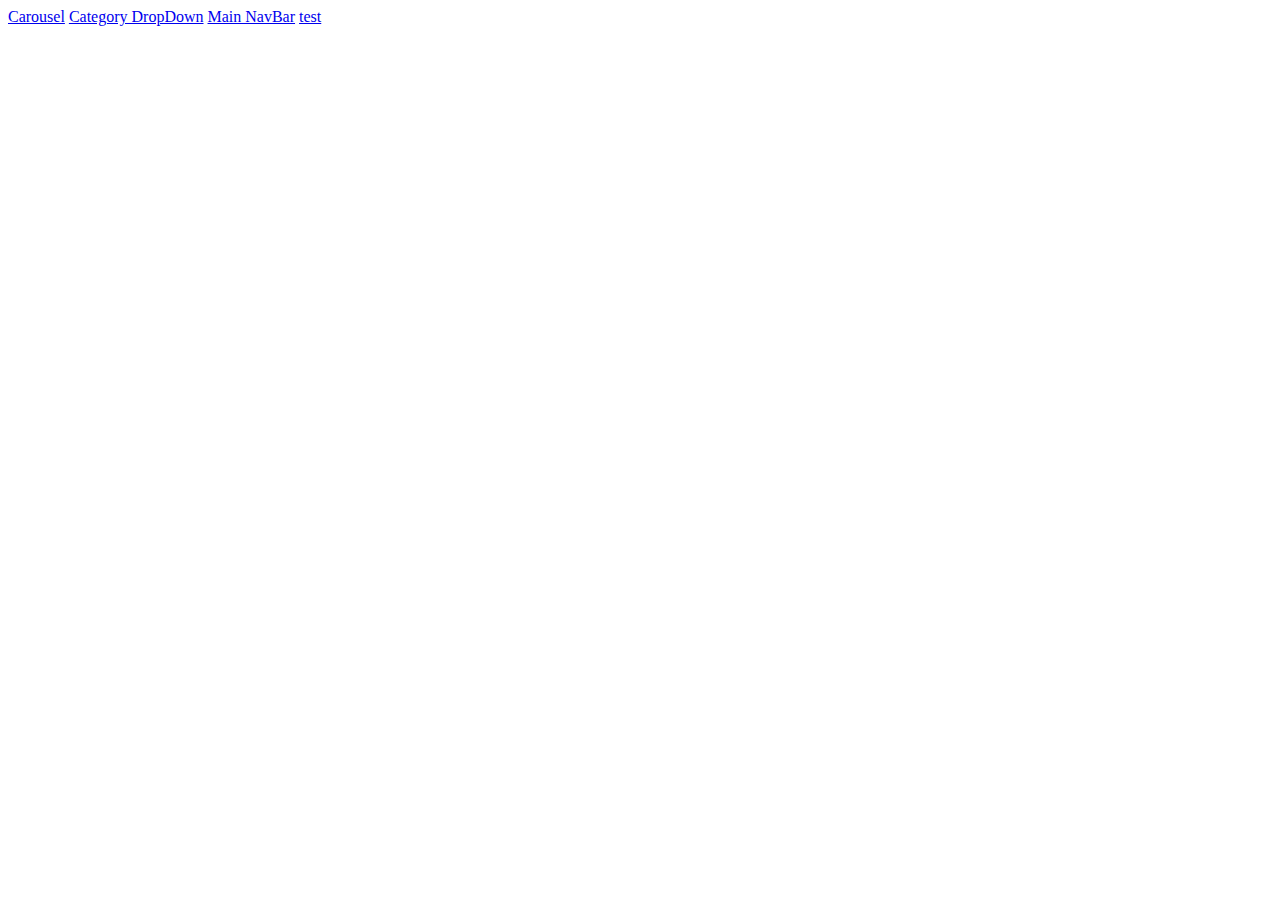
<file: frontend/components/index.html>
<!DOCTYPE html>
<html lang="en">
<head>
    <meta charset="UTF-8">
    <meta name="viewport" content="width=device-width, initial-scale=1.0">
    <meta http-equiv="X-UA-Compatible" content="ie=edge">
    <title>Document</title>
</head>
<body>
    <a href="/frontend/components/carousel/">Carousel</a>
    <a href="/frontend/components/category-dropdown/">Category DropDown</a>
    <a href="/frontend/components/main-navbar/">Main NavBar</a>
    <a href="/frontend/components/tests/integrated-test/">test</a>
</body>
</html>
</file>
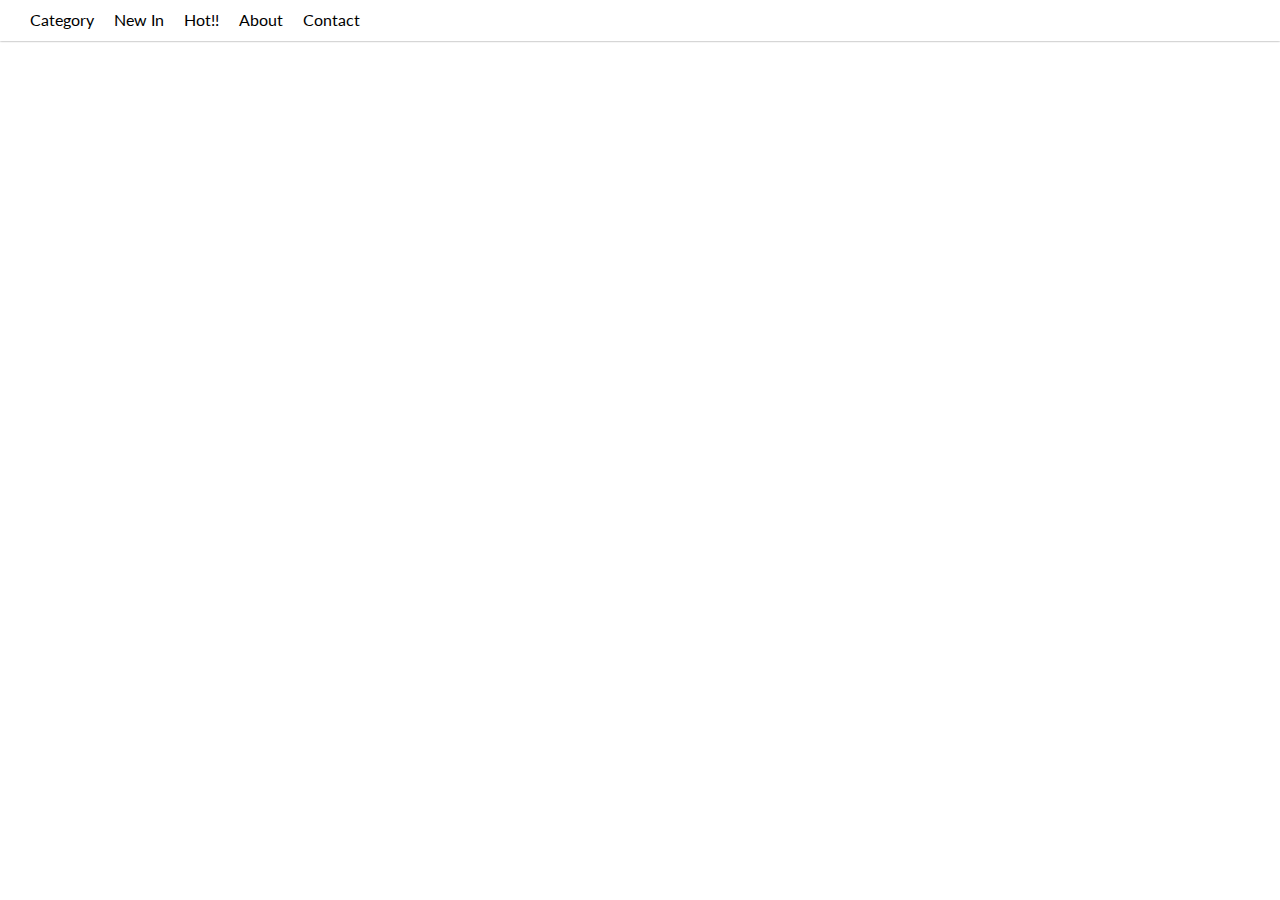
<file: frontend/components/category-dropdown/index.html>
<!DOCTYPE html>
<html lang="en">

<head>
    <meta charset="UTF-8">
    <meta name="viewport" content="width=device-width, initial-scale=1.0">
    <meta http-equiv="X-UA-Compatible" content="ie=edge">
    <title>Document</title>
    <link rel="stylesheet" href="index.css">
</head>

<body>
    <nav class="hot-bar">
        <div class="dropdown item">
            Category
            <div class="dropdown-content">
                <div class="content">
                    <div class="category">Mens Wear
                        <div class="dropdown-right">
                            <div class="category">Womens Wear</div>
                            <div class="category">Computing and Gaming</div>
                            <div class="category">Sport's and Traveling</div>
                            <div class="category">Sport's and Traveling</div>
                            <div class="category">Womens Wear</div>
                            <div class="category">Computing and Gaming</div>
                            <div class="category">Sport's and Traveling</div>
                            <div class="category">Sport's and Traveling</div>
                        </div>
                    </div>

                    <div class="category">Womens Wear
                        <div class="dropdown-right">
                            <div class="sub-category">
                                Womens Wear
                                <div class="products">T-Shirt</div>
                                <div class="products">Pant</div>
                                <div class="products">Trouser</div>
                                <div class="products">Shoes</div>
                                <div class="products">Leggings</div>
                                <div class="products">Coat</div>
                            </div>
                            <div class="sub-category">
                                Mens Wear
                                <div class="products">T-Shirt</div>
                                <div class="products">Pant</div>
                                <div class="products">Trouser</div>
                                <div class="products">Shoes</div>
                                <div class="products">Leggings</div>
                                <div class="products">Coat</div>
                            </div>
                            <div class="sub-category">
                                Womens Wear
                                <div class="products">T-Shirt asd aasd asd asd asd asd asd</div>
                                <div class="products">Pant</div>
                                <div class="products">Trouser</div>
                                <div class="products">Shoes</div>
                                <div class="products">Leggings</div>
                                <div class="products">Coat</div>
                            </div>
                            <div class="sub-category">
                                Womens Wear
                                <div class="products">T-Shirt</div>
                                <div class="products">Pant</div>
                                <div class="products">Trouser</div>
                                <div class="products">Shoes</div>
                                <div class="products">Leggings</div>
                                <div class="products">Coat</div>
                            </div>
                            <div class="sub-category">
                                Mens Wear
                                <div class="products">T-Shirt</div>
                                <div class="products">Pant</div>
                                <div class="products">Trouser</div>
                                <div class="products">Shoes</div>
                                <div class="products">Leggings</div>
                                <div class="products">Coat</div>
                            </div>
                            <div class="sub-category">
                                Womens Wear
                                <div class="products">T-Shirt asd aasd asd asd asd asd asd</div>
                                <div class="products">Pant</div>
                                <div class="products">Trouser</div>
                                <div class="products">Shoes</div>
                                <div class="products">Leggings</div>
                                <div class="products">Coat</div>
                            </div>
                            <div class="sub-category">
                                Womens Wear
                                <div class="products">T-Shirt</div>
                                <div class="products">Pant</div>
                                <div class="products">Trouser</div>
                                <div class="products">Shoes</div>
                                <div class="products">Leggings</div>
                                <div class="products">Coat</div>
                            </div>
                            <div class="sub-category">
                                Mens Wear
                                <div class="products">T-Shirt</div>
                                <div class="products">Pant</div>
                                <div class="products">Trouser</div>
                                <div class="products">Shoes</div>
                                <div class="products">Leggings</div>
                                <div class="products">Coat</div>
                            </div>
                            <div class="sub-category">
                                Womens Wear
                                <div class="products">T-Shirt asd aasd asd asd asd asd asd</div>
                                <div class="products">Pant</div>
                                <div class="products">Trouser</div>
                                <div class="products">Shoes</div>
                                <div class="products">Leggings</div>
                                <div class="products">Coat</div>
                            </div>
                            <div class="sub-category">
                                Womens Wear
                                <div class="products">T-Shirt</div>
                                <div class="products">Pant</div>
                                <div class="products">Trouser</div>
                                <div class="products">Shoes</div>
                                <div class="products">Leggings</div>
                                <div class="products">Coat</div>
                            </div>
                            <div class="sub-category">
                                Mens Wear
                                <div class="products">T-Shirt</div>
                                <div class="products">Pant</div>
                                <div class="products">Trouser</div>
                                <div class="products">Shoes</div>
                                <div class="products">Leggings</div>
                                <div class="products">Coat</div>
                            </div>
                            <div class="sub-category">
                                Womens Wear
                                <div class="products">T-Shirt asd aasd asd asd asd asd asd</div>
                                <div class="products">Pant</div>
                                <div class="products">Trouser</div>
                                <div class="products">Shoes</div>
                                <div class="products">Leggings</div>
                                <div class="products">Coat</div>
                            </div>
                            <div class="sub-category">
                                Womens Wear
                                <div class="products">T-Shirt</div>
                                <div class="products">Pant</div>
                                <div class="products">Trouser</div>
                                <div class="products">Shoes</div>
                                <div class="products">Leggings</div>
                                <div class="products">Coat</div>
                            </div>
                            <div class="sub-category">
                                Mens Wear
                                <div class="products">T-Shirt</div>
                                <div class="products">Pant</div>
                                <div class="products">Trouser</div>
                                <div class="products">Shoes</div>
                                <div class="products">Leggings</div>
                                <div class="products">Coat</div>
                            </div>
                            <div class="sub-category">
                                Womens Wear
                                <div class="products">T-Shirt asd aasd asd asd asd asd asd</div>
                                <div class="products">Pant</div>
                                <div class="products">Trouser</div>
                                <div class="products">Shoes</div>
                                <div class="products">Leggings</div>
                                <div class="products">Coat</div>
                            </div>
                            <div class="sub-category">
                                Womens Wear
                                <div class="products">T-Shirt</div>
                                <div class="products">Pant</div>
                                <div class="products">Trouser</div>
                                <div class="products">Shoes</div>
                                <div class="products">Leggings</div>
                                <div class="products">Coat</div>
                            </div>
                            <div class="sub-category">
                                Mens Wear
                                <div class="products">T-Shirt</div>
                                <div class="products">Pant</div>
                                <div class="products">Trouser</div>
                                <div class="products">Shoes</div>
                                <div class="products">Leggings</div>
                                <div class="products">Coat</div>
                            </div>
                            <div class="sub-category">
                                Womens Wear
                                <div class="products">T-Shirt asd aasd asd asd asd asd asd</div>
                                <div class="products">Pant</div>
                                <div class="products">Trouser</div>
                                <div class="products">Shoes</div>
                                <div class="products">Leggings</div>
                                <div class="products">Coat</div>
                            </div>

                        </div>
                    </div>
                    <div class="category">Computing and Gaming
                        <div class="dropdown-right">
                            <div class="category">Mwns</div>
                            <div class="category">Computing and Gaming</div>
                            <div class="category">Sport's and Traveling</div>
                        </div>
                    </div>
                    <div class="category">Sport's and Traveling
                        <div class="dropdown-right">
                            <div class="category">Womenasd asds Wear</div>
                            <div class="category">Compu asd ting and Gaming</div>
                            <div class="category">Sport's and Traveling</div>
                        </div>
                    </div>
                </div>
            </div>
        </div>

        <div class="item big-dropdown">
            New In
            <div class="big-dropdown-content">
                <div class="sub-category">
                    Womens Wear
                    <div class="products">T-Shirt</div>
                    <div class="products">Pant</div>
                    <div class="products">Trouser</div>
                    <div class="products">Shoes</div>
                    <div class="products">Leggings</div>
                    <div class="products">Coat</div>
                </div>
                <div class="sub-category">
                    Mens Wear
                    <div class="products">T-Shirt</div>
                    <div class="products">Pant</div>
                    <div class="products">Trouser</div>
                    <div class="products">Shoes</div>
                    <div class="products">Leggings</div>
                    <div class="products">Coat</div>
                </div>
                <div class="sub-category">
                    Womens Wear
                    <div class="products">T-Shirt asd aasd asd asd asd asd asd</div>
                    <div class="products">Pant</div>
                    <div class="products">Trouser</div>
                    <div class="products">Shoes</div>
                    <div class="products">Leggings</div>
                    <div class="products">Coat</div>
                </div>
                <div class="sub-category">
                    Womens Wear
                    <div class="products">T-Shirt</div>
                    <div class="products">Pant</div>
                    <div class="products">Trouser</div>
                    <div class="products">Shoes</div>
                    <div class="products">Leggings</div>
                    <div class="products">Coat</div>
                </div>
                <div class="sub-category">
                    Mens Wear
                    <div class="products">T-Shirt</div>
                    <div class="products">Pant</div>
                    <div class="products">Trouser</div>
                    <div class="products">Shoes</div>
                    <div class="products">Leggings</div>
                    <div class="products">Coat</div>
                </div>
                <div class="sub-category">
                    Womens Wear
                    <div class="products">T-Shirt asd aasd asd asd asd asd asd</div>
                    <div class="products">Pant</div>
                    <div class="products">Trouser</div>
                    <div class="products">Shoes</div>
                    <div class="products">Leggings</div>
                    <div class="products">Coat</div>
                </div>
                <div class="sub-category">
                    Womens Wear
                    <div class="products">T-Shirt</div>
                    <div class="products">Pant</div>
                    <div class="products">Trouser</div>
                    <div class="products">Shoes</div>
                    <div class="products">Leggings</div>
                    <div class="products">Coat</div>
                </div>
                <div class="sub-category">
                    Mens Wear
                    <div class="products">T-Shirt</div>
                    <div class="products">Pant</div>
                    <div class="products">Trouser</div>
                    <div class="products">Shoes</div>
                    <div class="products">Leggings</div>
                    <div class="products">Coat</div>
                </div>
                <div class="sub-category">
                    Womens Wear
                    <div class="products">T-Shirt asd aasd asd asd asd asd asd</div>
                    <div class="products">Pant</div>
                    <div class="products">Trouser</div>
                    <div class="products">Shoes</div>
                    <div class="products">Leggings</div>
                    <div class="products">Coat</div>
                </div>

            </div>
        </div>
        <div class="item big-dropdown">
            Hot!!
            <div class="big-dropdown-content">
                <div class="sub-category">
                    Mens Wear
                    <div class="products">T-Shirt</div>
                    <div class="products">Pant</div>
                    <div class="products">Trouser</div>
                    <div class="products">Shoes</div>
                    <div class="products">Leggings</div>
                    <div class="products">Coat</div>
                </div>
                <div class="sub-category">
                    Womens Wear
                    <div class="products">T-Shirt asd aasd asd asd asd asd asd</div>
                    <div class="products">Pant</div>
                    <div class="products">Trouser</div>
                    <div class="products">Shoes</div>
                    <div class="products">Leggings</div>
                    <div class="products">Coat</div>
                </div>
                <div class="sub-category">
                    Womens Wear
                    <div class="products">T-Shirt</div>
                    <div class="products">Pant</div>
                    <div class="products">Trouser</div>
                    <div class="products">Shoes</div>
                    <div class="products">Leggings</div>
                    <div class="products">Coat</div>
                </div>
                <div class="sub-category">
                    Mens Wear
                    <div class="products">T-Shirt</div>
                    <div class="products">Pant</div>
                    <div class="products">Trouser</div>
                    <div class="products">Shoes</div>
                    <div class="products">Leggings</div>
                    <div class="products">Coat</div>
                </div>
                <div class="sub-category">
                    Womens Wear
                    <div class="products">T-Shirt asd aasd asd asd asd asd asd</div>
                    <div class="products">Pant</div>
                    <div class="products">Trouser</div>
                    <div class="products">Shoes</div>
                    <div class="products">Leggings</div>
                    <div class="products">Coat</div>
                </div>

            </div>
        </div>

        <div class="item">About</div>
        <div class="item">Contact</div>
    </nav>

</body>

</html>
</file>
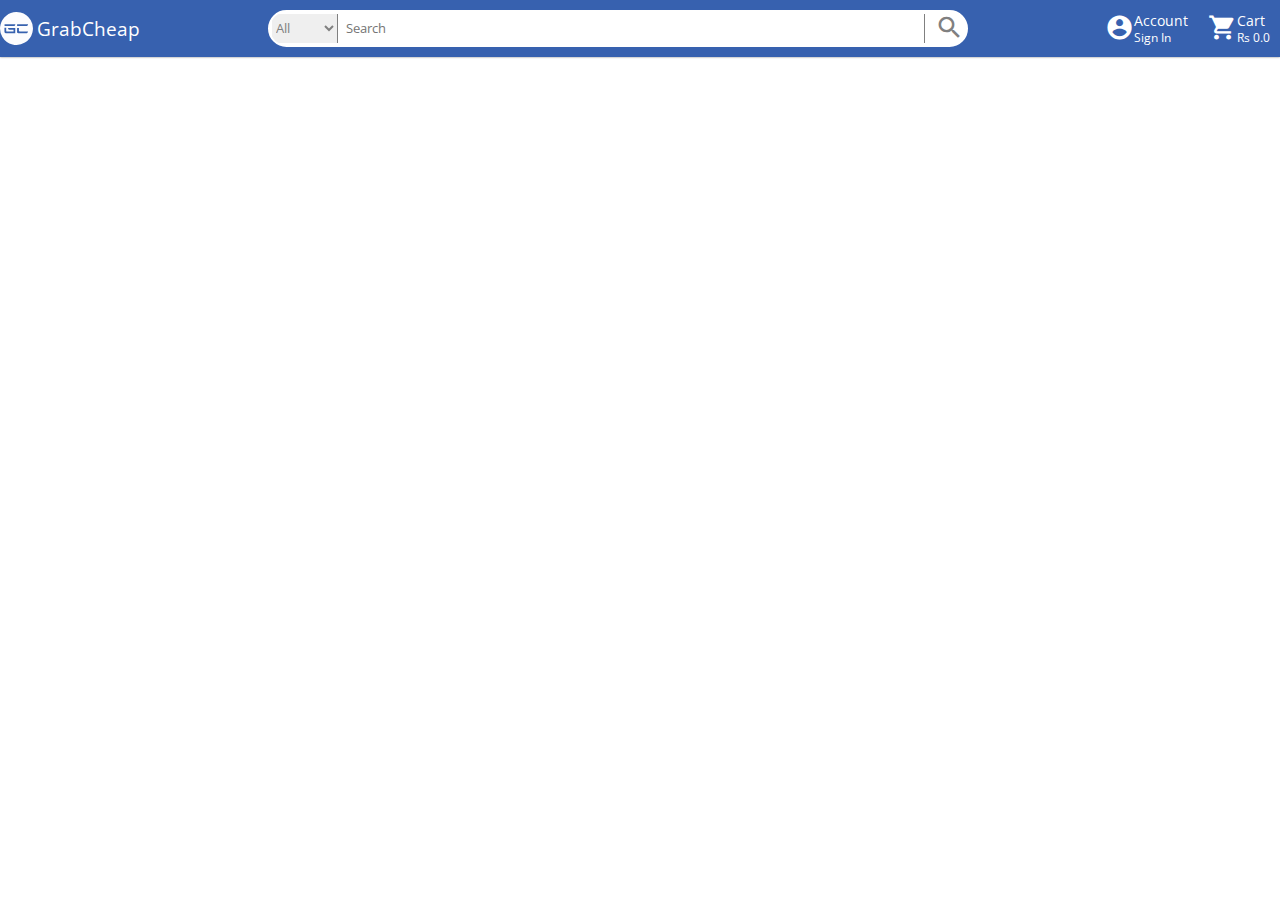
<file: frontend/components/main-navbar/index.html>
<!DOCTYPE html>
<html lang="en">

<head>
  <meta charset="UTF-8">
  <meta name="viewport" content="width=device-width, initial-scale=1.0">
  <meta http-equiv="X-UA-Compatible" content="ie=edge">
  <title>Document</title>
  <link href="https://fonts.googleapis.com/icon?family=Material+Icons" rel="stylesheet">
  <link rel="stylesheet" href="index.css">

</head>

<body>
  <nav class="navbar">
    <i class="material-icons menu-icon">
      menu
    </i>
    <div class="logo">
      <img src="logo.svg" alt="logo">
      <div class="text"> GrabCheap
      </div>
    </div>
    <div class="item search right" >
      <div class="search-group">
        <select>
          <option value="all">All</option>
          <option value="all">Mens</option>
          <option value="all">Womens</option>
          <option value="all">Winter</option>
          <option value="all">Summer</option>
        </select>
        <input type="text" placeholder="Search">
        <i class="material-icons search-icon">
          search
        </i>
      </div>
    </div>


    <a href="" class="  item">

      <div class="group">
        <i class="material-icons">
          account_circle
        </i>
        <div class="detail">
          Account
          <div class="sub">Sign In</div>
        </div>
      </div>
    </a>

    <a href="" class="item">
      <div class="group">
        <i class="material-icons">
          shopping_cart
        </i>
        <div class="detail">
          Cart
          <div class="sub">Rs 0.0</div>
        </div>
      </div>
    </a>

    
  </nav>
</body>

</html>
</file>
<file: frontend/components/category-dropdown/index.css>
@import url("https://fonts.googleapis.com/css?family=Lato");

:root {
  --theme-color: black;
  --theme-background-color: white;
}
* {
  margin: 0;
  padding: 0;
  box-sizing: border-box;
  font-family: "Lato", sans-serif;
}

.hot-bar {
  display: flex;
  color: var(--theme-color);
  position: relative;
  box-shadow: 0 0 2px 0 grey;
  padding: 0 20px;
  z-index: 10;
  background-color: var(--theme-background-color);

}

.hot-bar .item {
  padding: 10px;
  border-bottom: 2px solid transparent;
}
.hot-bar .item:hover {
  border-bottom: 2px solid red;
}

.dropdown {
  display: flex;
  position: relative;
}

.dropdown-content {
  display: flex;
  position: absolute;
  top: calc(100% + 2px);
  left: 0;
  display: none;
  height: 70vh;
  max-height: 600px;
  min-width: 160px;
  box-shadow: 0px 0px 2px 0 grey;
  background-color: var(--theme-background-color);
  border-radius: 0 0 0 10px/ 0 0 0 10px;
}

.dropdown-content .category {
  padding: 10px;
}
.dropdown-right {
  background-color: var(--theme-background-color);

  display: none;
  position: absolute;
  left: 100%;
  top: 0;
  padding: 10px;
  height: 100%;
  width: 60vw;
  border-radius: 0 0 10px 0/ 0 0 10px 0;
  box-shadow: 0px 0px 2px 0 grey;
  flex-wrap: wrap;
  overflow: auto;
}
.content {
  position: relative;
}
.dropdown:hover .dropdown-content {
  display: flex;
}

.category:hover {
  border-right: 2px solid red;
}
.category:hover .dropdown-right {
  display: flex;
}

.sub-category {
  display: flex;
  flex-direction: column;
  /*   margin: 10px; */
  width: 150px;
  margin-bottom: 10px;
}

.sub-category .products {
  font-size: 0.8em;
  color: grey;
  margin: 5px 0 0 10px;
  border-left: 2px solid transparent;
  padding: 0 0px 0 10px;
  cursor: pointer;
}

.sub-category .products:hover {
  border-left: 2px solid skyblue;
  color: var(--theme-color);
}

.big-dropdown-content {

  display: none;
  position: absolute;
  top: 100%;
  left: 5%;
  right: 5%;
  height: 70vh;
  width: 90%;
  box-shadow: 0px 0px 2px 0 grey;
  background-color: var(--theme-background-color);
  border-radius: 0 0 0 10px/ 0 0 0 10px;
  padding: 30px;
  flex-wrap: wrap;
  overflow: auto;
}

.big-dropdown:hover .big-dropdown-content {
  display: flex;
}
</file>
<file: frontend/components/main-navbar/index.css>
@import url("https://fonts.googleapis.com/css?family=Open+Sans");
:root {
  --theme-bg-color: #3761af;
  --theme-color: white;
}
* {
  margin: 0;
  padding: 0;
  font-family: "Open Sans", sans-serif;
  box-sizing: border-box;
}
.navbar {
  display: flex;
  box-shadow: 0 0 2px 0 grey;
  align-items: center;
  font-size: 1em;

  background-color: #3761af;
  background-color: var(--theme-bg-color);

  color: white;
  color: var(--theme-color);
}

.navbar .item {
  padding: 10px;
  text-decoration: none;
  color: white;
  color: var(--theme-color);
}

.navbar .item.right {
  margin: 0 0 0 auto;
}



.navbar .logo {
  font-size: 1.2em;
  align-items: center;
  display: flex;
}

.navbar .logo img {
  max-width: 40px;
  margin-right: 4px;
}
.navbar .item.search {
  transition: 0.2s linear;
  display: flex;
  justify-content: center;
  flex-grow: 1;
}
.navbar .item.search .search-icon {
  border-left: 1px solid grey;
  margin: 2px;
  padding-left: 10px;
  cursor: pointer;
  color: grey;
}
.navbar .item.search .search-icon:hover,.navbar .item.search select:hover {
  cursor: pointer;
  color: black;
}

.navbar .item.search input {
  width: 100%;
  padding: 6px;
  outline: none;
  border: 2px solid grey;
  max-width: 100%;
  border: 0;
}

.navbar .item .search-group {
  display: flex;
  width: 100%;
  max-width: 700px;
  border-radius: 20px;
  border: 2px solid grey;
  overflow: hidden;
  background: white;

  border-color: white;
  color: var(--theme-color);
}
.navbar .item .search-group select {
  border: 0;
  margin: 2px;
  border-right: 1px solid grey;
  max-width: 5em;
  outline: none;
  color: grey;
}

.navbar .item .group {
  display: flex;
  align-items: center;
  font-size: 0.9em;
}

.navbar .item .group .sub {
  font-size: 0.8em;
}

.material-icons {
  font-size: 1.8rem;
}

.menu-icon {
  display: none;
}

@media (max-width: 700px) {
  
  .menu-icon {
    display: block;
  }

  .detail,
  .logo .text {
    display: none;
  }
}
</file>
